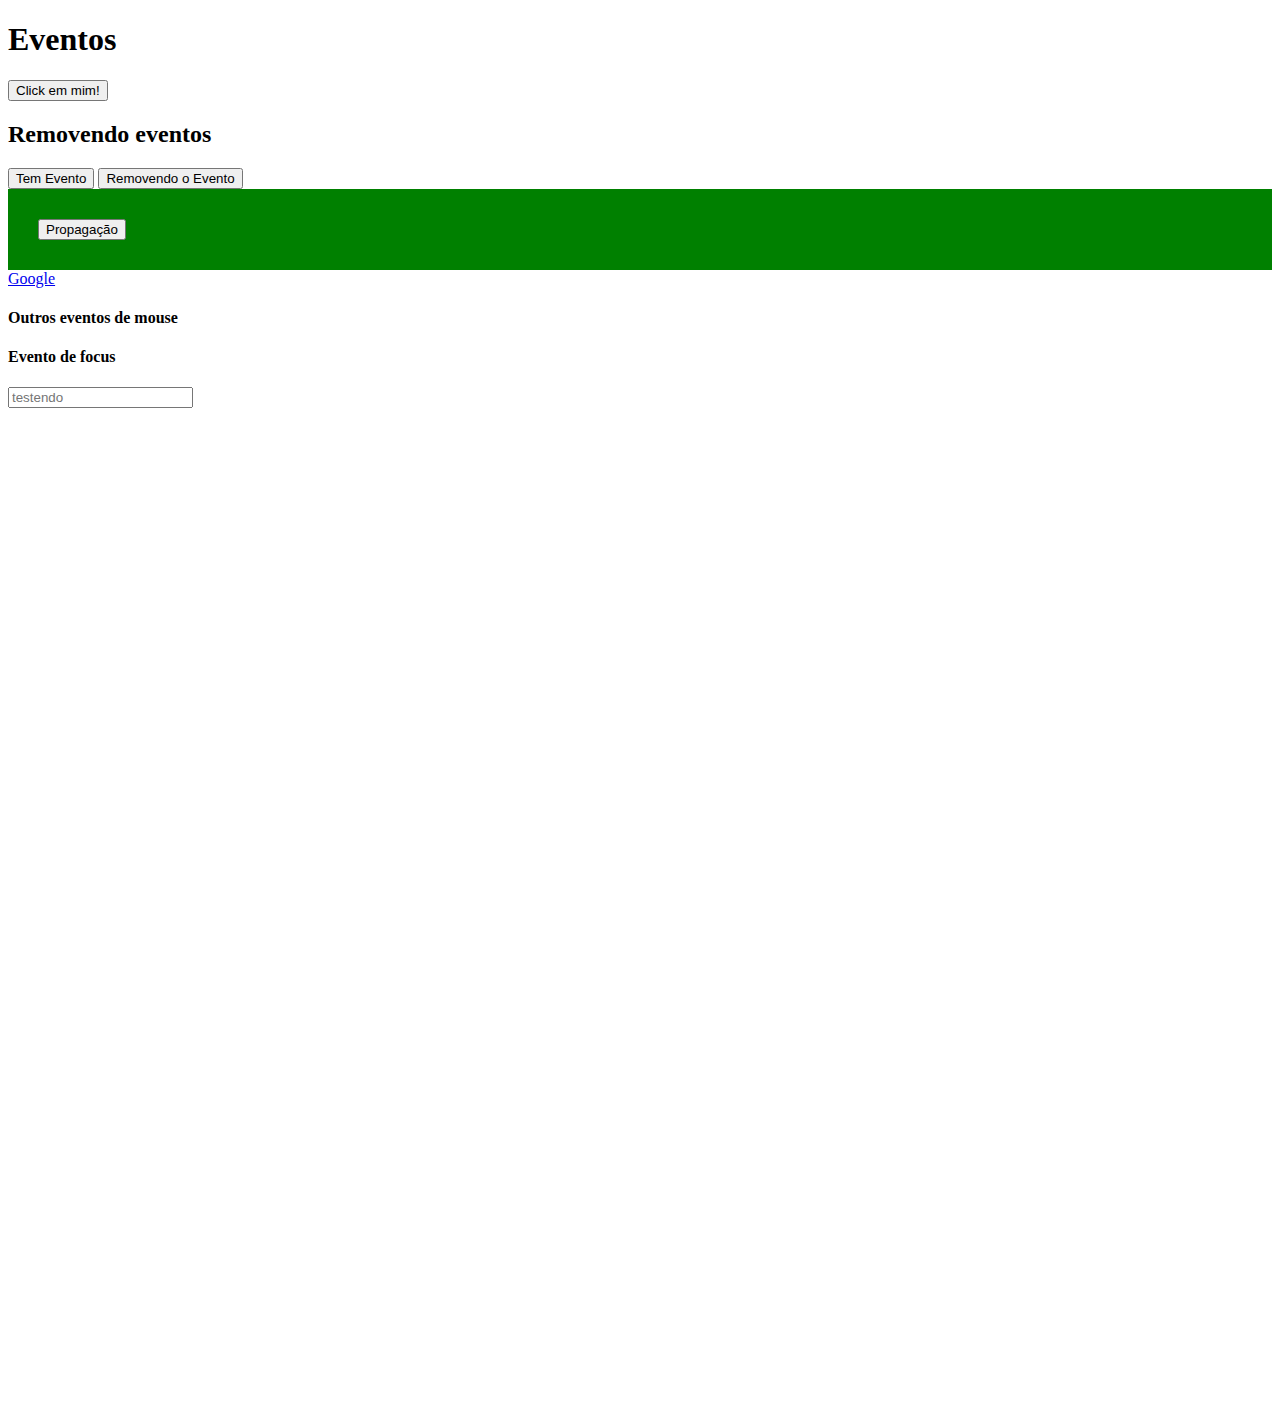
<file: EventosNoJS/index.html>
<!DOCTYPE html>
<html lang="pt-br">

<head>
    <meta charset="UTF-8">
    <meta name="viewport" content="width=device-width, initial-scale=1.0">
    <link rel="stylesheet" href="./style.css">
    <title>Eventos</title>
    <script src="./eventos.js" defer></script>
</head>

<body>
    <h1 id="meu-titulo">Eventos</h1>
    <button id="myButton">Click em mim!</button>
    <h2>Removendo eventos</h2>
    <button id="btn">Tem Evento</button>
    <button id="outro-btn">Removendo o Evento</button>
    <div id="btn-container">
        <button id="div-btn">Propagação</button>
    </div>
    <a href="http://www.google.com.br">Google</a>
    <h4 id="mouse">Outros eventos de mouse</h4>
    <h4>Evento de focus</h4>
    <input type="text" id="meu-input" placeholder="testendo" >
</body>

</html>
</file>
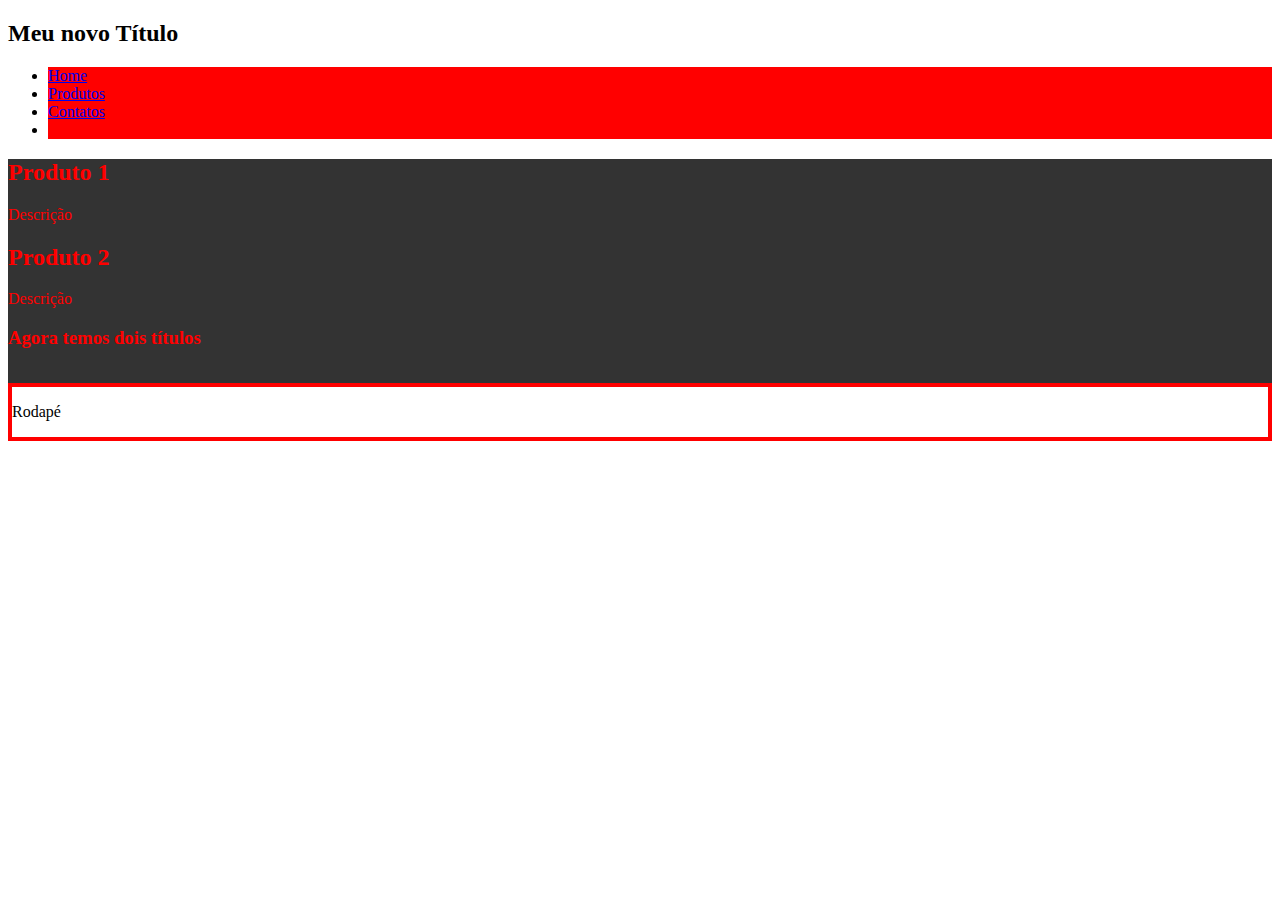
<file: JavaScriptDOM/index.html>
<!DOCTYPE html>
<html lang="pt-br">
<head>
    <meta charset="UTF-8">
    <meta name="viewport" content="width=device-width, initial-scale=1.0">
    <link rel="stylesheet" href="./css/styles.css">
    
    <title>Document</title>
</head>
<body>
    <header>
        <h1 id="title">Titulo</h1>
        <nav>
            <ul>
                <li><a href="#">Home</a></li>
                <li><a href="#">Produtos</a></li>
                <li><a href="#">Contatos</a></li>
            </ul>
        </nav>
    </header>
    <main id="main-container">
        <div class="produtos">
            <h2>Produto 1</h2>
            <p>Descrição</p>
        </div>
        <div class="produtos">
            <h2>Produto 2</h2>
            <p>Descrição</p>
        </div>
    </main>
    <footer>
        <p>Rodapé</p>
    </footer>
    <script src="./js/ProtocoloDaWeb.js"></script>
</body>
</html>
</file>
<file: EventosNoJS/style.css>
body{
    margin-bottom: 1000px;
}
#btn-container{
    padding: 30px;
    background-color: green;
}
</file>
<file: JavaScriptDOM/css/styles.css>
footer{
    border: 4px solid red;
}
</file>
